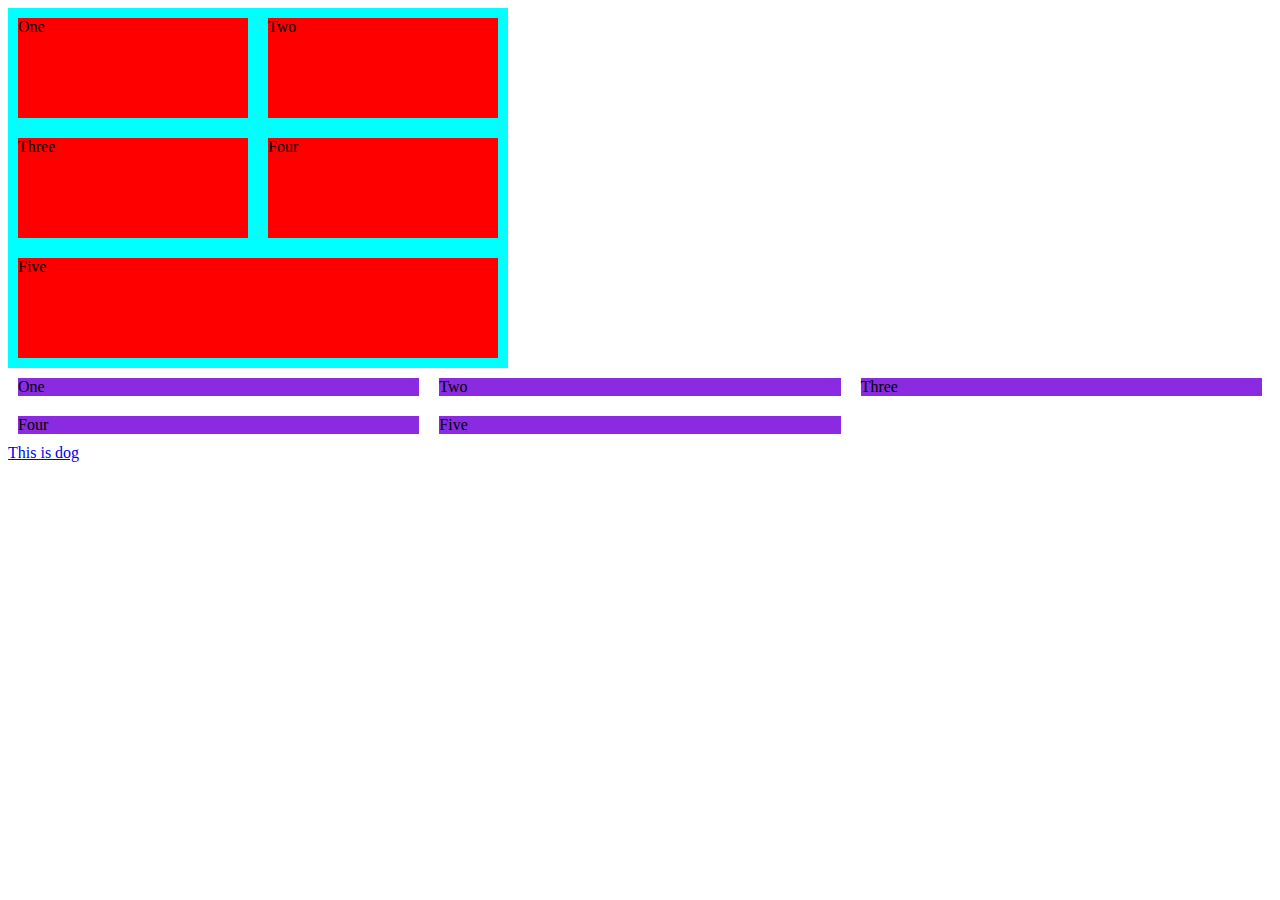
<file: flexgrid.html>
<!DOCTYPE html>
<html lang="en">
  <head>
    <meta charset="UTF-8" />
    <meta http-equiv="X-UA-Compatible" content="IE=edge" />
    <meta name="viewport" content="width=device-width, initial-scale=1.0" />
    <title>Document</title>

    <style>
      .wrapper {
        width: 500px;
        display: flex;
        flex-wrap: wrap;
        background-color: aqua;
      }

      .wrapper > div {
        width: 100px;
        height: 100px;
        background-color: red;
        margin: 10px;
      }
      .wrapper > div {
        flex: 1 1 150px;
      }

      .wrapper2 {
        display: grid;
        grid-template-columns: repeat(3, 1fr);
      }

      .wrapper2 > div {
        background-color: blueviolet;
        margin: 10px;
      }
    </style>
  </head>
  <body>
    <div class="wrapper">
      <div>One</div>
      <div>Two</div>
      <div>Three</div>
      <div>Four</div>
      <div>Five</div>
    </div>

    <div class="wrapper2">
      <div>One</div>
      <div>Two</div>
      <div>Three</div>
      <div>Four</div>
      <div>Five</div>
    </div>

    <a
      href="https://www.google.com/search?q=dog&sxsrf=APwXEdeGRXd_BD2yfWh4DajgBISJTt9iuw:1681027277313&tbm=isch&source=iu&ictx=1&vet=1&fir=NN1-QGCky_XgzM%252CvL0suvKfyYaqHM%252C%252Fm%252F0bt9lr%253BN06KnEROTNm0RM%252CzWUzl6F1QeMfZM%252C_%253BJ3OYaw1FSTT6aM%252Cg1AgL3Vo2WkOfM%252C_%253B9Zv98XrDcfYCXM%252CFofFudZ0yWjNIM%252C_%253BabY4n6OQTiG9mM%252CpsoD_GDNumd-nM%252C_&usg=AI4_-kTFt_W_Ww0DWyaWUFrY6dZeVot6dg&sa=X&ved=2ahUKEwj2-eLNqpz-AhUIBN4KHQdqCdYQ_B16BAh0EAE#imgrc=NN1-QGCky_XgzM"
      >This is dog</a
    >
  </body>
</html>
</file>
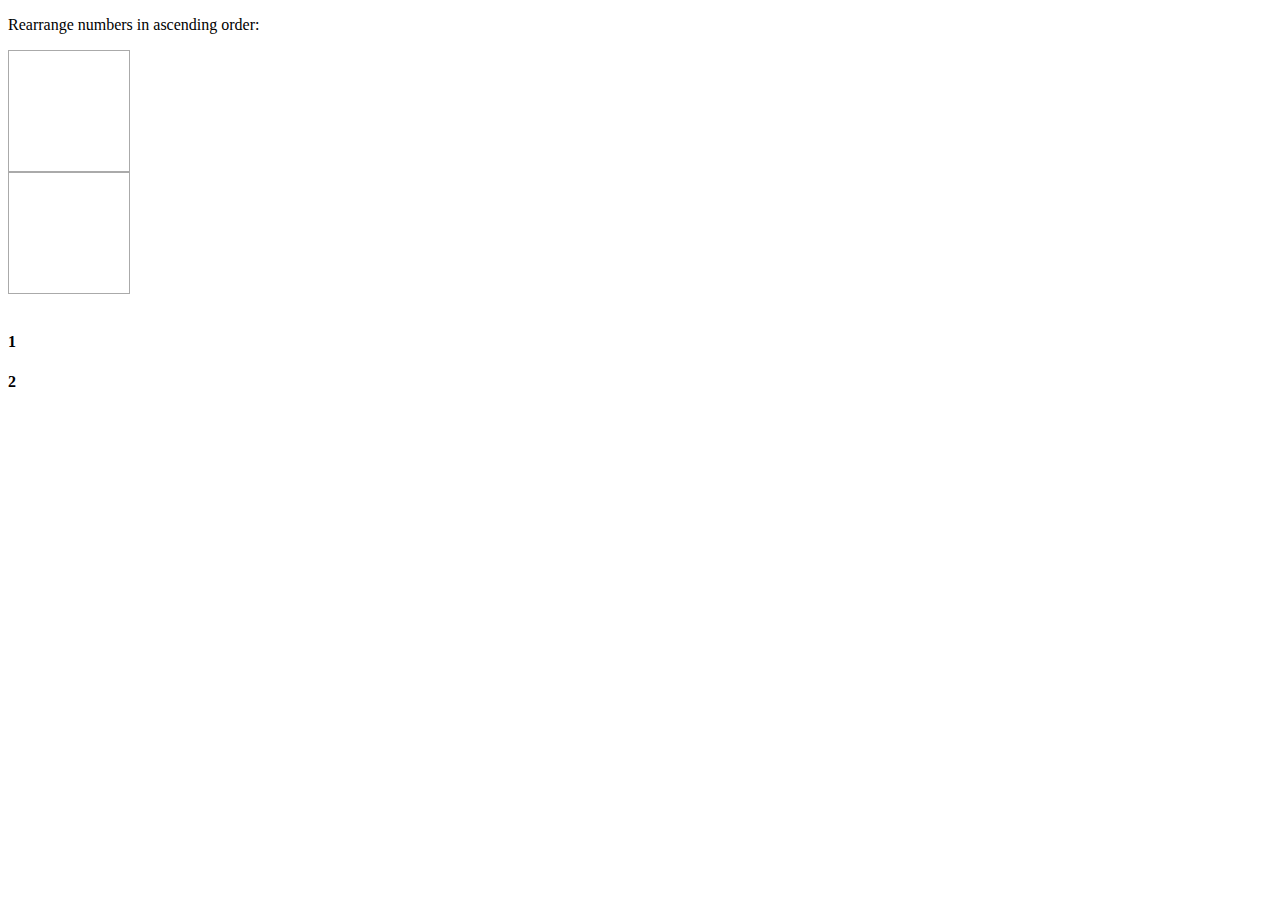
<file: q1.html>
<!DOCTYPE html>
<html>
  <head>
    <style>
      .square1 {
        width: 100px;
        height: 100px;
        padding: 10px;
        border: 1px solid #aaaaaa;
      }

      .square2 {
        width: 100px;
        height: 100px;
        padding: 10px;
        border: 1px solid #aaaaaa;
      }
    </style>
    <script>
      function allowDrop(ev) {
        ev.preventDefault();
      }

      function drag(ev) {
        ev.dataTransfer.setData("text", ev.target.id);
      }

      function drop(ev) {
        ev.preventDefault();
        var data = ev.dataTransfer.getData("text");
        ev.target.appendChild(document.getElementById(data));
      }
    </script>
  </head>
  <body>
    <p>Rearrange numbers in ascending order:</p>

    <div
      class="square1"
      ondrop="drop(event)"
      ondragover="allowDrop(event)"
    ></div>

    <div
      class="square2"
      ondrop="drop(event)"
      ondragover="allowDrop(event)"
    ></div>

    <br />

    <h4 id="drag1" draggable="true" ondragstart="drag(event)">1</h4>

    <h4 id="drag2" draggable="true" ondragstart="drag(event)">2</h4>
  </body>
</html>
</file>
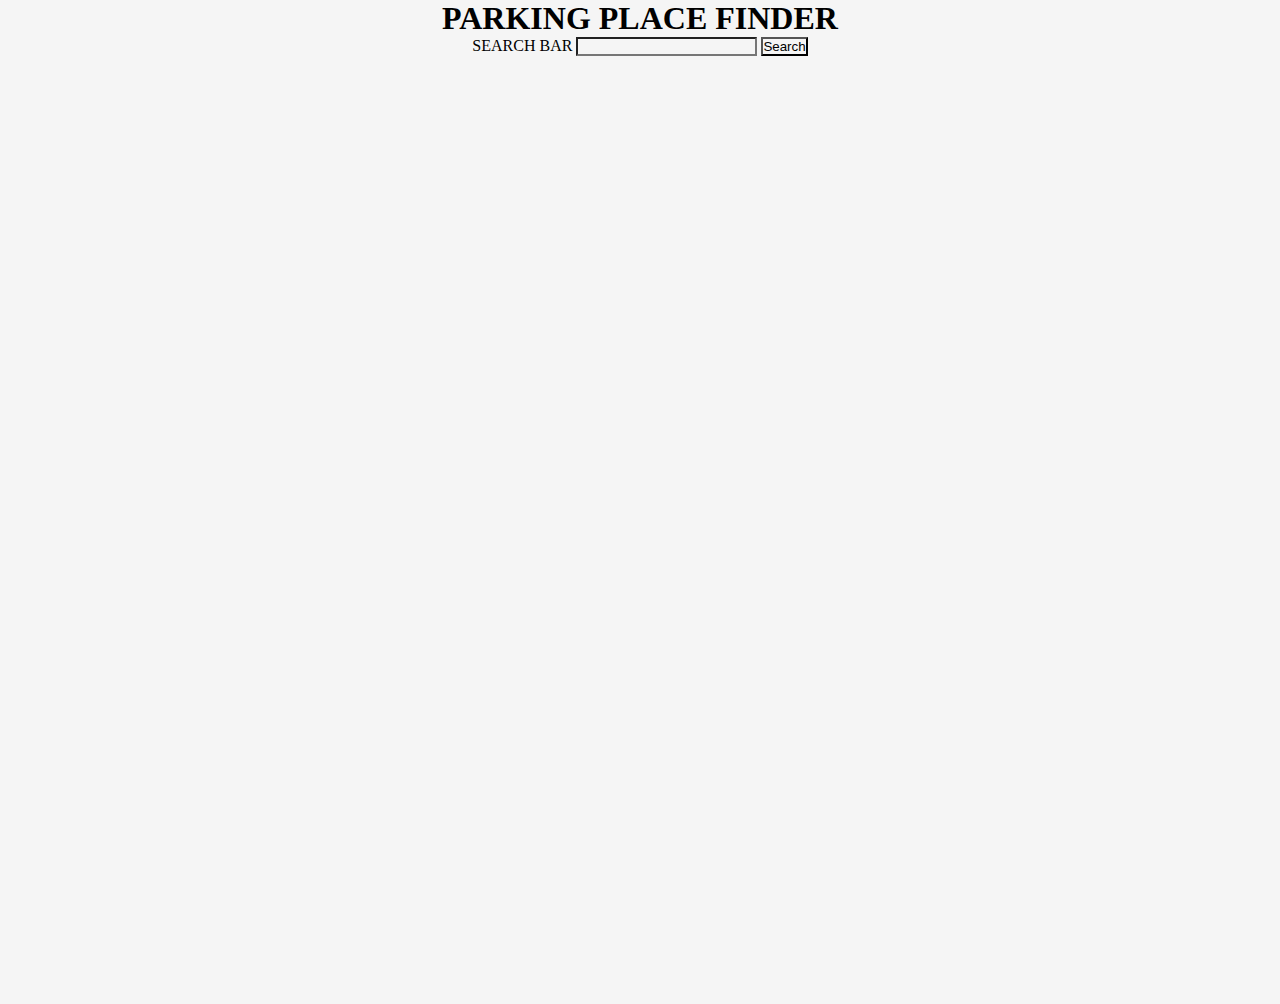
<file: q3.html>
<!DOCTYPE html>
<html lang="en">
<head>
    <meta charset="UTF-8">
    <meta http-equiv="X-UA-Compatible" content="IE=edge">
    <meta name="viewport" content="width=device-width, initial-scale=1.0">
    <title>quiz3</title>
</head>

<style>
* {
  font-style: normal;
  padding: 0%;
  margin: 0%;
  background-color: whitesmoke;
}

    .title{
        text-align: center;
        font-size: 1rem;
    }
    #container{
        min-height: 100vh;
        display: grid;
        grid-template-columns: repeat(4, 1fr);
        width: 20%;
        padding: 1.5em;
    }

    .display{

        margin-top: 50px;
        border: 20px;
        outline: 10px;
        width: 300px;
    }
    .name{
        font-size: 2rem;
    }
    .moreDetails {
    display: none;
  }
  
  .display.moreInfo .moreDetails {
    display: inline;
  }
  
  .display {
    width: 400px;
    margin: 20px;
  }

</style>

<body>
    
    <div class="title">
        <h1>PARKING PLACE FINDER</h1>
        <label for="searchBar">SEARCH BAR</label>
        <input type="text" name="" id="nameSearch">
        <button>Search</button>
    </div>
    <div id="container">
    </div>
</body>

<script>
fetch('https://api.data.gov.hk/v1/carpark-info-vacancy').then((data)=>{
    return data.json();
}).then((completedata)=>{
    let data = completedata.results.map((values)=>{
        return `
            <div class="display"
                <h2 class="name">Name: ${values.name}</h2>
                <p class="displayID">Car park's ID: ${values.park_Id}</p>
                <p class="displayAddress">Address: ${values.displayAddress}</p>
                <div class="moreDetails"

                    <p class="parkType">Car park type: ${values.carpark_Type}</p>
                    <p class="phoneNumber">Phone No: ${values.contactNo}</p>
                    <p class="latitude">Latitude: ${values.latitude}</p>
                    <p class="longitude">Longtitude: ${values.longitude}</p>
                </div>
                <button class="moreButton">Read more</moreButton>

    </div>`;
    });
    let dt = data.join('');
    document.querySelector("#container").innerHTML=dt;

    const showMoreButton = [...document.querySelectorAll(".moreButton")];
    const parkingInfo = [...document.querySelectorAll(".display")];

    showMoreButton.reduce((data, current, index) => {
      current.addEventListener("click", () => {
        parkingInfo[index].classList.toggle("moreInfo");
      });
      return [...data, current, parkingInfo[index]];
    }, []);
  });
</script>
</html>
</file>
